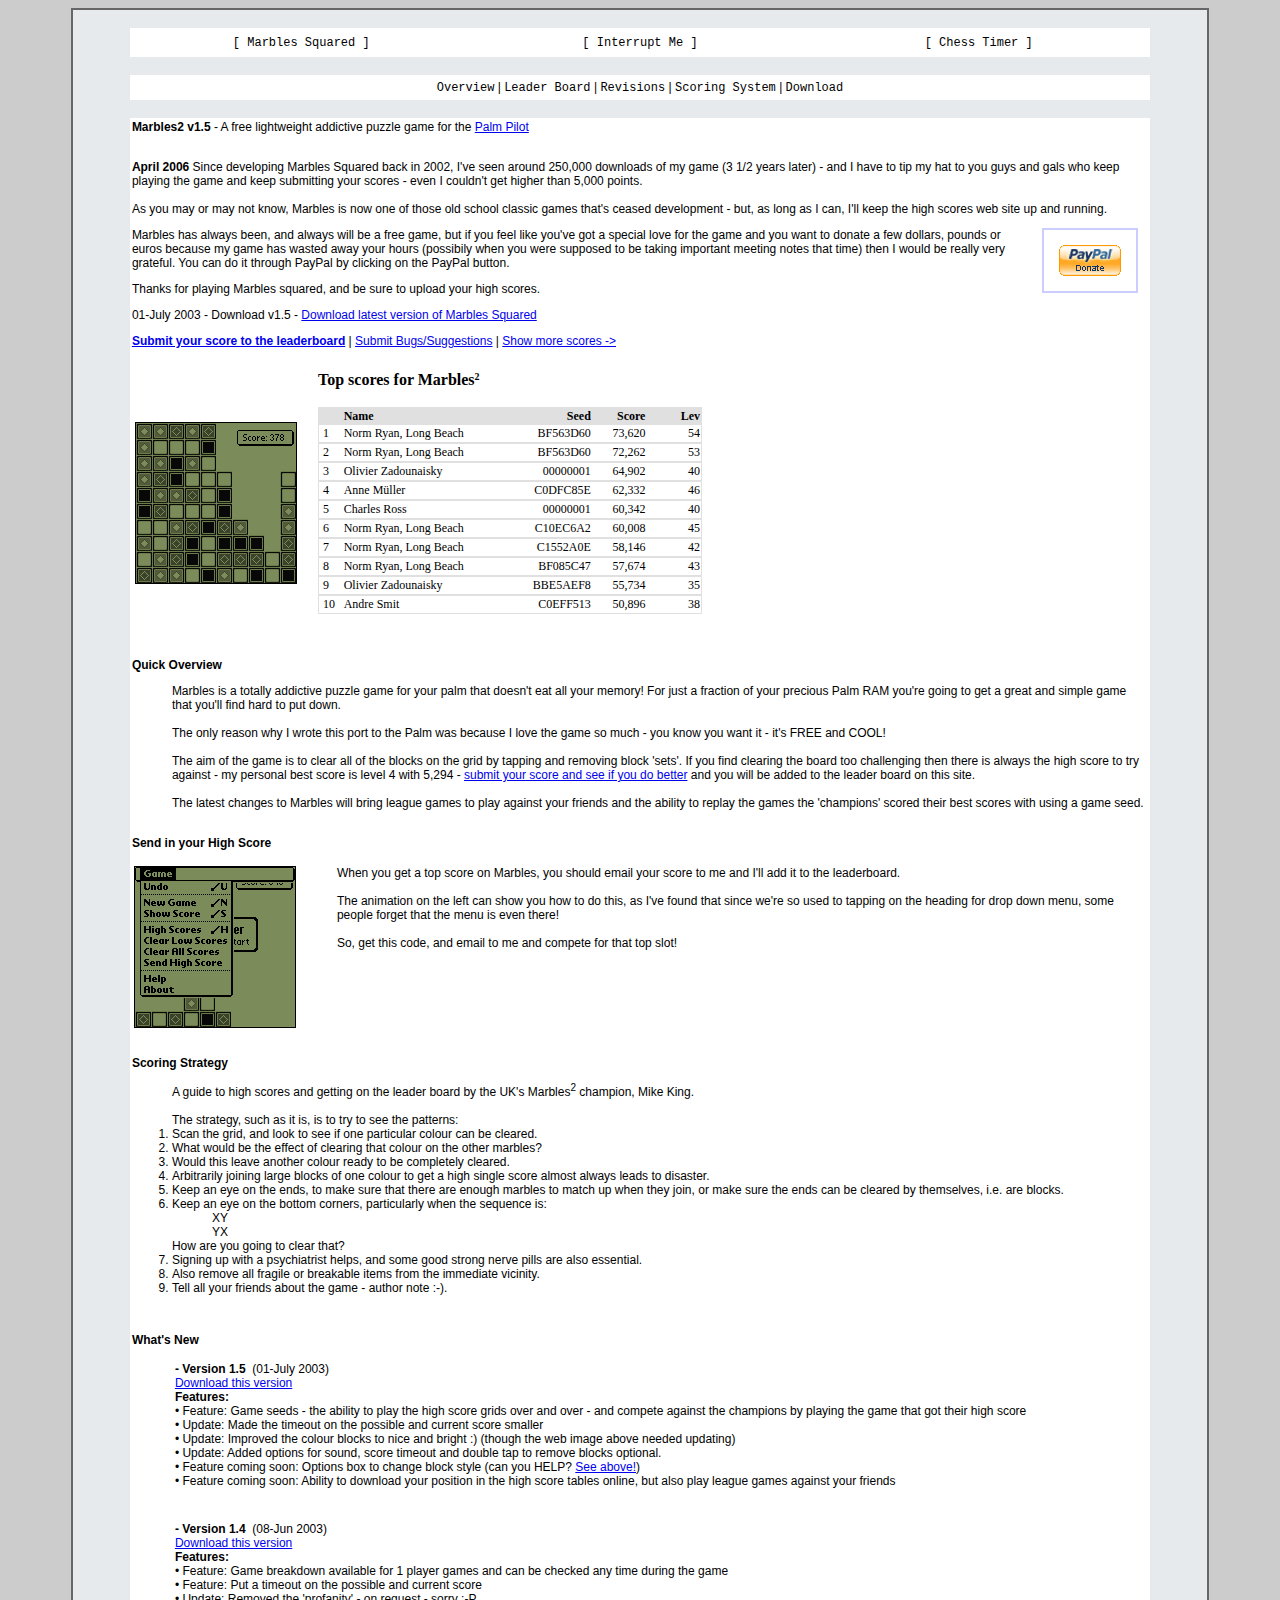
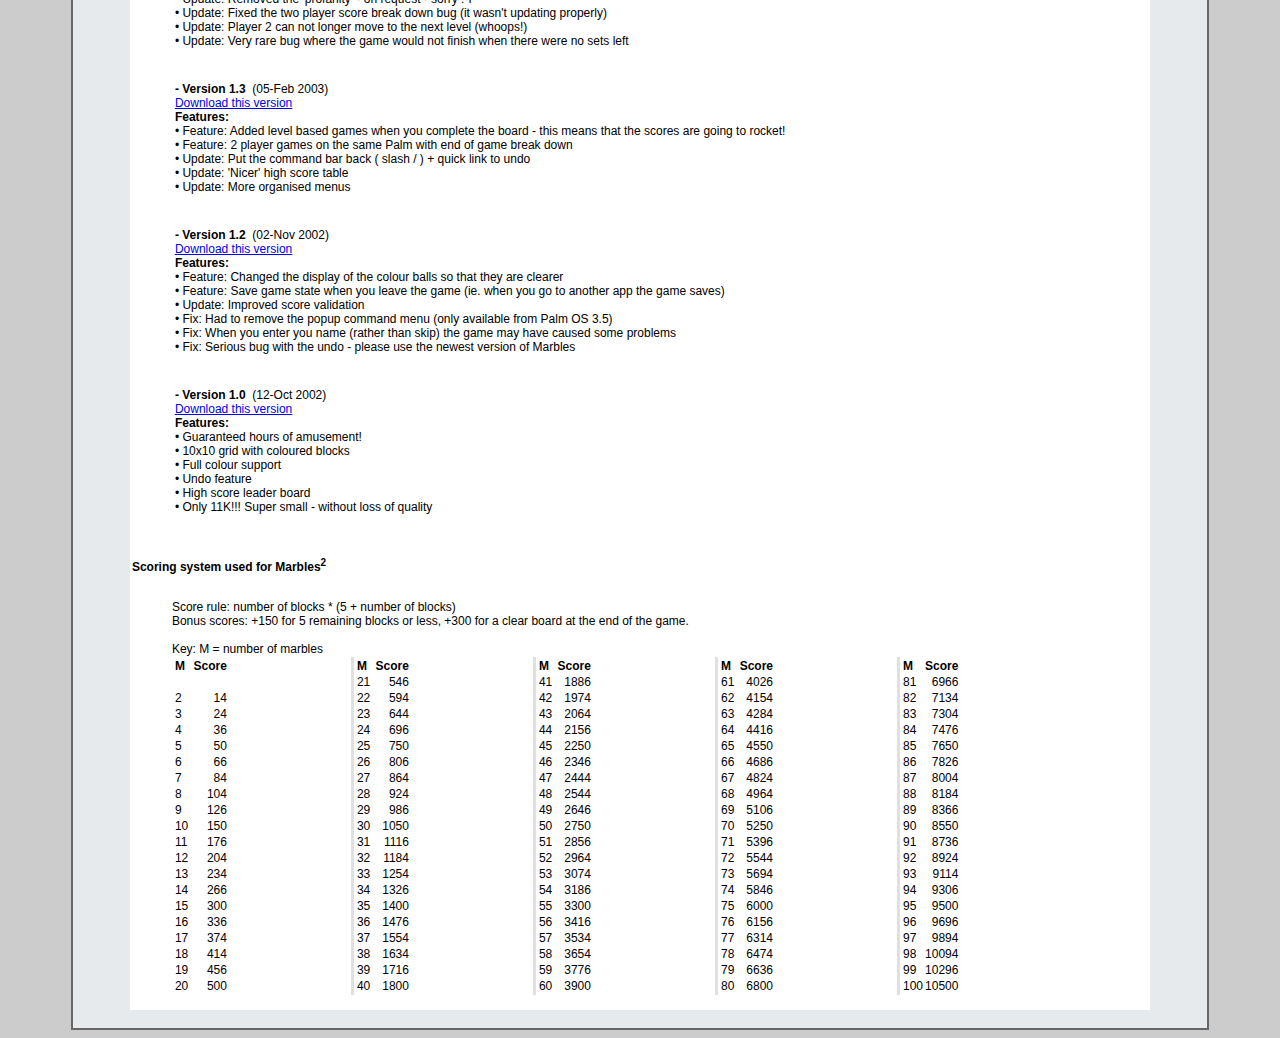
<file: index.html>
<html>
<head>
<title>Puzzle Game - Marbles Squared - for the Palm</title>
<meta http-equiv="Content-Type" content="text/html; charset=iso-8859-1">
<link rel="stylesheet" href="ihm.css" type="text/css">
</head>

<body bgcolor="#CCCCCC" text="#000000">

<table width="90%" border="1" cellspacing="0" cellpadding="0" align="center" bordercolor="#666666" bgcolor="#e6eaec" height="100%">
  <tr>
    <td valign="top">
      <table width="100%" border="0" cellspacing="0" cellpadding="2" height="100%">
        <tr>
          <td>&nbsp;</td>
          <td width="90%" height="5">&nbsp;</td>
          <td>&nbsp;</td>
        </tr>
        <tr>
          <td>&nbsp;</td>
          <td width="90%" height="25" bgcolor="#FFFFFF">
            <table width="100%" border="0" cellspacing="0" cellpadding="0">
              <tr>
                <td height="25" width="20%" nowrap>
                  <div align="center" class="headerLink"><a href="" class="headerLink">[ Marbles Squared ]</a></div>
                </td>
                <td width="20%" nowrap>
                  <div align="center" class="headerLink"><a href="/ihm_interrupt_me.html" class="headerLink">[ Interrupt Me ]</a></div>
                </td>
                <td width="20%" nowrap>
                  <div align="center" class="headerLink"><a href="/ihm_chess_timer.html" class="headerLink">[ Chess Timer ]</a></div>
                </td>
              </tr>
            </table>
          </td>
          <td>&nbsp;</td>
        </tr>
        <tr>
          <td>&nbsp;</td>
          <td width="90%" height="5">&nbsp;</td>
          <td>&nbsp;</td>
        </tr>
        <tr>
          <td>&nbsp;</td>
          <td width="90%" height="25" bgcolor="#FFFFFF" class="headerLink" nowrap>
            <div align="center"><a href="#overview" class="headerLink">Overview</a> |
            <a href="/all_high_scores.html" class="headerLink">Leader Board</a> |
      <a href="#whatsnew" class="headerLink">Revisions</a> |
      <a href="#scoring_system" class="headerLink">Scoring System</a> |
      <a href="/download/MarblesSq.zip" class="headerLink">Download</a></div>
          </td>
          <td>&nbsp;</td>
        </tr>
        <tr>
          <td>&nbsp;</td>
          <td width="90%" height="5">&nbsp;</td>
          <td>&nbsp;</td>
        </tr>
        <tr>
          <td>&nbsp;</td>
          <td width="90%" bgcolor="#FFFFFF" valign="top">

  <script type="text/javascript">
  function popup(url,width,height) {
  var topPos = (screen.height-height)/2
  var leftPos = (screen.width-width)/2
  var popup = window.open(url,"Images","width=" + width + ",height=" + height + ",top=" + topPos + ",left=" + leftPos + ",toolbar=0, status=0, menubar=0, resizable=0, scrollbars=no, directories=0, dependent=yes");
      popup.focus();
      }
      </script>

      <!-- main body start -->
<b>Marbles2 v1.5</b> - A free lightweight addictive puzzle game for the <a href="/web/20150213045345/http://www.palm.com/">Palm Pilot</a><br>&nbsp;<br>
<p><b>April 2006</b>
Since developing Marbles Squared back in 2002, I've seen around 250,000 downloads of my game (3 1/2 years later) - and I have to tip my hat to you guys and gals who keep playing the game and keep submitting your scores - even I couldn't get higher than 5,000 points.<br /><br />As you may or may not know, Marbles is now one of those old school classic games that's ceased development - but, as long as I can, I'll keep the high scores web site up and running.</p>
<p>
<a style="float: right; display: inline; padding: 15px; margin: 0px 10px; border: 2px solid #ccccff" href="https://www.paypal.me/rem">
<img src="/images/x-click-but04.gif" border="0" name="submit" alt="Make payments with PayPal - it's fast, free and secure!">

</a>Marbles has always been, and always will be a free game, but if you feel like you've got a special love for the game and you want to donate a few dollars, pounds or euros because my game has wasted away your hours (possibily when you were supposed to be taking important meeting notes that time) then I would be really very grateful.  You can do it through PayPal by clicking on the PayPal button. </p>
<p>Thanks for playing Marbles squared, and be sure to upload your high scores.</p>
<p>01-July 2003&nbsp;-&nbsp;Download v1.5 - <a href="/download/MarblesSq.zip">Download latest version of Marbles Squared</a>
<p><a href="javascript:popup('/cgi-bin/ihatemusic/validate.cgi','400','400');"><b>Submit your score to the leaderboard</b></a>
<!--<br /><a href="#overview">Quick Overview</a>
<br><a href="#sendscore">Send in you High Score</a>
<br><a href="#help">How YOU can Help / Help Contribute</a>
<br><a href="#whatsnew">What's New</a>
<br><a href="#scoring_system">Scoring System</a>-->
| <a href="mailto:palm@ihatemusic.com">Submit Bugs/Suggestions</a> | <a href="/all_high_scores.html">Show more scores -&gt;</a></p>
<table width="100%">
<tr>
<td width="165" ><img src="/images/marbles.gif" border=1 ALT="Marbles Squared"></td>
<td valign="top">
</td>
<td valign=top>
<iframe src="high_scores.html" height="280" frameborder="0" width="400"></iframe>
</td>
</tr>
</table>

<p>
<a name="overview">
<b>Quick Overview</b>
<ul>
Marbles is a totally addictive puzzle game for your palm that doesn't eat all your memory!  For just a fraction of your precious Palm RAM
you're going to get a great and simple game that you'll find hard to put down.
<br><br>
The only reason why I wrote this port to the Palm was because I love the game so much - you know you want it - it's FREE and COOL!
<br><br>
The aim of the game is to clear all of the blocks on the grid by tapping and removing block 'sets'.  If you find clearing the board
too challenging then there is always the high score to try against - my personal best score is level 4 with 5,294 - <a href="javascript:popup('/cgi-bin/ihatemusic/validate.cgi','400','400');">submit your score and see if you do better</a>
and you will be added to the leader board on this site.
<br><br>
The latest changes to Marbles will bring league games to play against your friends and the ability to replay the games the 'champions' scored their best scores with using a game seed.
</ul>

<p><br>
<a name="sendscore">
<b>Send in your High Score</b>
<br>&nbsp;<br>
<table border=0 width="100%" cellspacing=1>
<tr>
<td width=200><img src="/images/sendscore.gif" border=1 ALT="Marbles Squared - send your score in"></td>
</td>
<td valign=top>
When you get a top score on Marbles, you should email your score to me and I'll add it to the leaderboard.<br><br>
The animation on the left can show you how to do this, as I've found that since we're so used to tapping on the heading for drop down menu, some people
forget that the menu is even there!  <br><br>
So, get this code, and email to me and compete for that top slot!
</td>
</tr>
</table>


<!--<p><br>
<a name="help">
<b>How YOU can Help!</b>
<ul>
22nd June '03: I'm currently trying to add different styles of blocks to Marbles<sup>2</sup> and being a programmer, my graphical skills are pretty poor.  If
you would like to contribute and help me put some quality blocks in Marbles<sup>2</sup> - then you'll have the GREAT(!) honour of being credited on my web site
and palm app - a-n-d ... you'll know that there are many Marbles<sup>2</sup> players out there playing away using your designed blocks!  I'm looking for any contributers
for the full launch of Marbles<sup>2</sup> version 1.5.<br><br>
The requirements are:<br>
&#149; Black and white, grey (4 colours) and colour (16 - 256)<br>
&#149; Height: 16 pixels<br>
&#149; Width: 16 pixels<br>
&#149; BMP format (though I'm happy to receive originals - png, etc)<br>
&#149; For the black and white, and the grey - the designs should also work when the colours are inverted.  This is because when the backlight
comes on the player must be able to see the blocks.<br>
&#149; Send your designs to: <a href="mailto:MarbleSq-contrib&#64;ihatemusic.com?Subject=Contribution to MarblesSq">MarbleSq-contrib&#64;ihatemusic.com</a>
</ul>
-->

<p><br>
<a name="strategy">
<b>Scoring Strategy</b>
<ol>
A guide to high scores and getting on the leader board by the UK's Marbles<sup>2</sup> champion, Mike King.<br><br>
The strategy, such as it is, is to try to see the patterns:<br>
<li>Scan the grid, and look to see if one particular colour can be cleared.<br>
<li>What would be the effect of clearing that colour on the other marbles?<br>
<li>Would this leave another colour ready to be completely cleared.  <br>
<li>Arbitrarily joining large blocks of one colour to get a high single score almost always leads to disaster.  <br>
<li>Keep an eye on the ends, to make sure that there are enough marbles to match up when they join, or make sure the ends can be cleared by themselves, i.e. are blocks.<br>
<li>Keep an eye on the bottom corners, particularly when the sequence is:
<ul>XY<br>YX</ul>
How are you going to clear that?<br>
<li>Signing up with a psychiatrist helps, and some good strong nerve pills are also essential.<br>
<li>Also remove all fragile or breakable items from the immediate vicinity.<br>
<li>Tell all your friends about the game - author note :-).<br>
</ol>




<br>
<p>
<a name="whatsnew">
<b>What's New</b>
<ul>

<table width="94%" border=0 cellpadding=1>
<tr><td>
<b>- Version 1.5</b>&nbsp;&nbsp;(01-July 2003)<br>
<a href="/download/MarblesSq-v1.5.zip">Download this version</a><br>
<b>Features:</b><br>
<table cellpadding=0 cellspacing=0>
  <tr>
  <td>
  &#149; Feature: Game seeds - the ability to play the high score grids over and over - and compete against the champions by playing the game that got their high score
  </td>
  </tr>
  <tr>
  <td>
  &#149; Update: Made the timeout on the possible and current score smaller
  </td>
  </tr>
  <tr>
  <td>
  &#149; Update: Improved the colour blocks to nice and bright :) (though the web image above needed updating)
  </td>
  </tr>
  <tr>
  <td>
  &#149; Update: Added options for sound, score timeout and double tap to remove blocks optional.
  </td>
  </tr>
  <tr>
  <td>
  &#149; Feature coming soon: Options box to change block style (can you HELP?  <a href="#help">See above!</a>)
  </td>
  </tr>
  <tr>
  <td>
  &#149; Feature coming soon: Ability to download your position in the high score tables online, but also play league games against your friends
  </td>
  </tr>
</table>
<br>&nbsp;
</td>
</tr>
</table>


<table width="94%" border=0 cellpadding=1>
<tr><td>
<b>- Version 1.4</b>&nbsp;&nbsp;(08-Jun 2003)<br>
<a href="/download/MarblesSq-v1.4.zip">Download this version</a><br>
<b>Features:</b><br>
<table cellpadding=0 cellspacing=0>
  <tr>
  <td>
  &#149; Feature: Game breakdown available for 1 player games and can be checked any time during the game
  </td>
  </tr>
  <tr>
  <td>
  &#149; Feature: Put a timeout on the possible and current score
  </td>
  </tr>
  <tr>
  <td>
  &#149; Update: Removed the 'profanity' - on request - sorry :-P
  </td>
  </tr>
  <tr>
  <td>
  &#149; Update: Fixed the two player score break down bug (it wasn't updating properly)
  </td>
  </tr>
  <tr>
  <td>
  &#149; Update: Player 2 can not longer move to the next level (whoops!)
  </td>
  </tr>
  <tr>
  <td>
  &#149; Update: Very rare bug where the game would not finish when there were no sets left
  </td>
  </tr>
</table>
<br>&nbsp;
</td>
</tr>
</table>



<table width="94%" border=0 cellpadding=1 datasrc=#updates>
<tr><td>
<b>- Version 1.3</b>&nbsp;&nbsp;(05-Feb 2003)<br>
<a href="/download/MarblesSq-v1.3.zip">Download this version</a><br>
<b>Features:</b><br>
<table cellpadding=0 cellspacing=0>
  <tr>
  <td>
  &#149; Feature: Added level based games when you complete the board - this means that the scores are going to rocket!
  </td>
  </tr>
  <tr>
  <td>
  &#149; Feature: 2 player games on the same Palm with end of game break down
  </td>
  </tr>
  <tr>
  <td>
  &#149; Update: Put the command bar back ( slash / ) + quick link to undo
  </td>
  </tr>
  <tr>
  <td>
  &#149; Update: 'Nicer' high score table
  </td>
  </tr>
  <tr>
  <td>
  &#149; Update: More organised menus
  </td>
  </tr>
</table>
<br>&nbsp;
</td>
</tr>
</table>

<table width="94%" border=0 cellpadding=1 datasrc=#updates>
<tr><td>
<b>- Version 1.2</b>&nbsp;&nbsp;(02-Nov 2002)<br>
<a href="/download/MarblesSq-v1.2.zip">Download this version</a><br>
<b>Features:</b><br>
<table cellpadding=0 cellspacing=0>
  <tr>
  <td>
  &#149; Feature: Changed the display of the colour balls so that they are clearer
  </td>
  </tr>
  <tr>
  <td>
  &#149; Feature: Save game state when you leave the game (ie. when you go to another app the game saves)
  </td>
  </tr>
  <tr>
  <td>
  &#149; Update: Improved score validation
  </td>
  </tr>
  <tr>
  <td>
  &#149; Fix: Had to remove the popup command menu (only available from Palm OS 3.5)
  </td>
  </tr>
  <tr>
  <td>
  &#149; Fix: When you enter you name (rather than skip) the game may have caused some problems
  </td>
  </tr>
  <tr>
  <td>
  &#149; Fix: Serious bug with the undo - please use the newest version of Marbles
  </td>
  </tr>
</table>
<br>&nbsp;
</td>
</tr>
</table>


<table width="94%" border=0 cellpadding=1>
<tr><td>
<b>- Version 1.0</b>&nbsp;&nbsp;(12-Oct 2002)<br>
<a href="javascript:alert('I have bugs - take a newer version!');">Download this version</a><br>
<b>Features:</b><br>
<table cellpadding=0 cellspacing=0>
  <tr>
  <td>
  &#149; Guaranteed hours of amusement!
  </td>
  </tr>
  <tr>
  <td>
  &#149; 10x10 grid with coloured blocks
  </td>
  </tr>
  <tr>
  <td>
  &#149; Full colour support
  </td>
  </tr>
  <tr>
  <td>
  &#149; Undo feature
  </td>
  </tr>
  <tr>
  <td>
  &#149; High score leader board
  </td>
  </tr>
  <tr>
  <td>
  &#149; Only 11K!!!  Super small - without loss of quality
  </td>
  </tr>
</table>
<br>&nbsp;
</td>
</tr>
</table>

</ul>

<a name="scoring_system">
<b>Scoring system used for Marbles<sup>2</sup></b><br><br>
<ul>
Score rule: number of blocks * (5 + number of blocks)<br>
Bonus scores: +150 for 5 remaining blocks or less, +300 for a clear board at the end of the game.<br><br>
Key: M = number of marbles<br>
<table width="94%" border="0" cellpadding="0" cellspacing="1">
<tr>
<td valign=top>
  <table border=0 cellpadding=0>
<tr><td><b>M&nbsp;&nbsp;</b></td><td align=right><b>Score</b></td></tr>
<tr><td>&nbsp;</td><td align=right>&nbsp;</td></tr>
<tr><td>2</td><td align=right>14</td></tr>
<tr><td>3</td><td align=right>24</td></tr>
<tr><td>4</td><td align=right>36</td></tr>
<tr><td>5</td><td align=right>50</td></tr>
<tr><td>6</td><td align=right>66</td></tr>
<tr><td>7</td><td align=right>84</td></tr>
<tr><td>8</td><td align=right>104</td></tr>
<tr><td>9</td><td align=right>126</td></tr>
<tr><td>10</td><td align=right>150</td></tr>
<tr><td>11</td><td align=right>176</td></tr>
<tr><td>12</td><td align=right>204</td></tr>
<tr><td>13</td><td align=right>234</td></tr>
<tr><td>14</td><td align=right>266</td></tr>
<tr><td>15</td><td align=right>300</td></tr>
<tr><td>16</td><td align=right>336</td></tr>
<tr><td>17</td><td align=right>374</td></tr>
<tr><td>18</td><td align=right>414</td></tr>
<tr><td>19</td><td align=right>456</td></tr>
<tr><td>20</td><td align=right>500</td></tr>
</table>
</td><td bgcolor="#e0e0e0"><img src="/images/blank.gif" height=1 width=1></td><td valign=top>
  <table border=0 cellpadding=0>
<tr><td><b>M&nbsp;&nbsp;</b></td><td align=right><b>Score</b></td></tr>
<tr><td>21</td><td align=right>546</td></tr>
<tr><td>22</td><td align=right>594</td></tr>
<tr><td>23</td><td align=right>644</td></tr>
<tr><td>24</td><td align=right>696</td></tr>
<tr><td>25</td><td align=right>750</td></tr>
<tr><td>26</td><td align=right>806</td></tr>
<tr><td>27</td><td align=right>864</td></tr>
<tr><td>28</td><td align=right>924</td></tr>
<tr><td>29</td><td align=right>986</td></tr>
<tr><td>30</td><td align=right>1050</td></tr>
<tr><td>31</td><td align=right>1116</td></tr>
<tr><td>32</td><td align=right>1184</td></tr>
<tr><td>33</td><td align=right>1254</td></tr>
<tr><td>34</td><td align=right>1326</td></tr>
<tr><td>35</td><td align=right>1400</td></tr>
<tr><td>36</td><td align=right>1476</td></tr>
<tr><td>37</td><td align=right>1554</td></tr>
<tr><td>38</td><td align=right>1634</td></tr>
<tr><td>39</td><td align=right>1716</td></tr>
<tr><td>40</td><td align=right>1800</td></tr>
  </table>
</td><td bgcolor="#e0e0e0"><img src="/images/blank.gif" height=1 width=1></td><td valign=top>
  <table border=0 cellpadding=0>
<tr><td><b>M&nbsp;&nbsp;</b></td><td align=right><b>Score</b></td></tr>
<tr><td>41</td><td align=right>1886</td></tr>
<tr><td>42</td><td align=right>1974</td></tr>
<tr><td>43</td><td align=right>2064</td></tr>
<tr><td>44</td><td align=right>2156</td></tr>
<tr><td>45</td><td align=right>2250</td></tr>
<tr><td>46</td><td align=right>2346</td></tr>
<tr><td>47</td><td align=right>2444</td></tr>
<tr><td>48</td><td align=right>2544</td></tr>
<tr><td>49</td><td align=right>2646</td></tr>
<tr><td>50</td><td align=right>2750</td></tr>
<tr><td>51</td><td align=right>2856</td></tr>
<tr><td>52</td><td align=right>2964</td></tr>
<tr><td>53</td><td align=right>3074</td></tr>
<tr><td>54</td><td align=right>3186</td></tr>
<tr><td>55</td><td align=right>3300</td></tr>
<tr><td>56</td><td align=right>3416</td></tr>
<tr><td>57</td><td align=right>3534</td></tr>
<tr><td>58</td><td align=right>3654</td></tr>
<tr><td>59</td><td align=right>3776</td></tr>
<tr><td>60</td><td align=right>3900</td></tr>
</table>
</td><td bgcolor="#e0e0e0"><img src="/images/blank.gif" height=1 width=1></td><td valign=top>
  <table border=0 cellpadding=0>
<tr><td><b>M&nbsp;&nbsp;</b></td><td align=right><b>Score</b></td></tr>
<tr><td>61</td><td align=right>4026</td></tr>
<tr><td>62</td><td align=right>4154</td></tr>
<tr><td>63</td><td align=right>4284</td></tr>
<tr><td>64</td><td align=right>4416</td></tr>
<tr><td>65</td><td align=right>4550</td></tr>
<tr><td>66</td><td align=right>4686</td></tr>
<tr><td>67</td><td align=right>4824</td></tr>
<tr><td>68</td><td align=right>4964</td></tr>
<tr><td>69</td><td align=right>5106</td></tr>
<tr><td>70</td><td align=right>5250</td></tr>
<tr><td>71</td><td align=right>5396</td></tr>
<tr><td>72</td><td align=right>5544</td></tr>
<tr><td>73</td><td align=right>5694</td></tr>
<tr><td>74</td><td align=right>5846</td></tr>
<tr><td>75</td><td align=right>6000</td></tr>
<tr><td>76</td><td align=right>6156</td></tr>
<tr><td>77</td><td align=right>6314</td></tr>
<tr><td>78</td><td align=right>6474</td></tr>
<tr><td>79</td><td align=right>6636</td></tr>
<tr><td>80</td><td align=right>6800</td></tr>
</table>
</td><td bgcolor="#e0e0e0"><img src="/images/blank.gif" height=1 width=1></td><td valign=top>
  <table border=0 cellpadding=0>
<tr><td><b>M&nbsp;&nbsp;</b></td><td align=right><b>Score</b></td></tr>
<tr><td>81</td><td align=right>6966</td></tr>
<tr><td>82</td><td align=right>7134</td></tr>
<tr><td>83</td><td align=right>7304</td></tr>
<tr><td>84</td><td align=right>7476</td></tr>
<tr><td>85</td><td align=right>7650</td></tr>
<tr><td>86</td><td align=right>7826</td></tr>
<tr><td>87</td><td align=right>8004</td></tr>
<tr><td>88</td><td align=right>8184</td></tr>
<tr><td>89</td><td align=right>8366</td></tr>
<tr><td>90</td><td align=right>8550</td></tr>
<tr><td>91</td><td align=right>8736</td></tr>
<tr><td>92</td><td align=right>8924</td></tr>
<tr><td>93</td><td align=right>9114</td></tr>
<tr><td>94</td><td align=right>9306</td></tr>
<tr><td>95</td><td align=right>9500</td></tr>
<tr><td>96</td><td align=right>9696</td></tr>
<tr><td>97</td><td align=right>9894</td></tr>
<tr><td>98</td><td align=right>10094</td></tr>
<tr><td>99</td><td align=right>10296</td></tr>
<tr><td>100</td><td align=right>10500</td></tr>
  </table>
</td>
</tr>
</table>


</ul>
          <!-- main body end -->
      </td>
          <td>&nbsp;</td>
        </tr>
        <tr>
          <td>&nbsp;</td>
          <td width="90%" height="5">&nbsp;</td>
          <td>&nbsp;</td>
        </tr>
      </table>
    </td>
  </tr>
</table>
</body>





<!--
     FILE ARCHIVED ON 4:53:45 Feb 13, 2015 AND RETRIEVED FROM THE
     INTERNET ARCHIVE ON 20:41:42 Dec 8, 2016.
     JAVASCRIPT APPENDED BY WAYBACK MACHINE, COPYRIGHT INTERNET ARCHIVE.

     ALL OTHER CONTENT MAY ALSO BE PROTECTED BY COPYRIGHT (17 U.S.C.
     SECTION 108(a)(3)).
-->

</html>
</file>
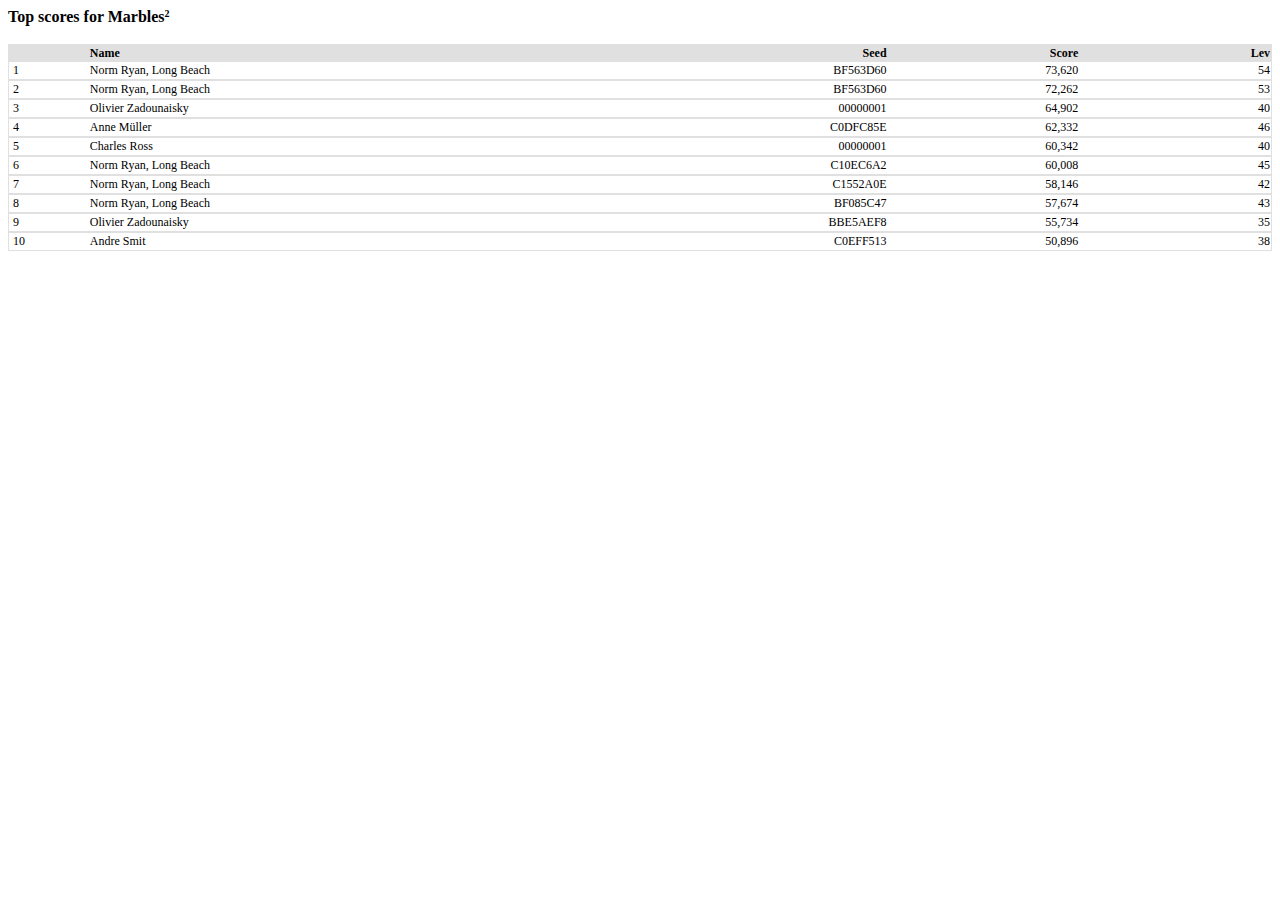
<file: high_scores.html>
<html><head>

<title>Marbles Squared High Scores</title>
	<link rel="stylesheet" href="/ihm.css" type="text/css">
	</head><body bgcolor=#FFFFFF><font face='verdana'>
<font face='verdana'><b>Top scores for Marbles<font size=2><sup>2</sup></font><br></b>&nbsp;<br>
<table width="100%" border="0" bgcolor="#e0e0e0" cellpadding="0" cellspacing="1">
  <tr>
    <td>
      <table width="100%" border="0" cellspacing="0">
        <tr>
           <td width=5%><font face='verdana' color="#FFFFFF">&nbsp;</td>
           <td width=40%><font face='verdana' color="#000000"><b>Name</b></font></td>
          <td width=10% align="right"><font face='verdana' color="#000000"><b>Seed</b></font></td>
          <td width=12% align="right"><font face='verdana' color="#000000"><b>Score</b></font></td>
          <td width=12% align="right"><font face='verdana' color="#000000"><b>Lev</b></font></td>
        </tr>
		<tr>
			<td bgcolor="#FFFFFF"><font face='verdana' class='default'>&nbsp;1&nbsp;</font></td>
			<td bgcolor="#FFFFFF" nowrap><font face='verdana' class='default'><a name="#Norm Ryan, Long Beach">Norm Ryan, Long Beach</font></td>
            <td bgcolor="#FFFFFF" align="right" nowrap><font face='verdana' class='default'>BF563D60</font></td>
			<td bgcolor="#FFFFFF" align="right" nowrap><font face='verdana' class='default'>73,620</font></td>
            <td bgcolor="#FFFFFF" align="right" nowrap><font face='verdana' class='default'>54</font></td>
		</tr>

<tr><td bgcolor="#e0e0e0"></td></tr>		<tr>
			<td bgcolor="#FFFFFF"><font face='verdana' class='default'>&nbsp;2&nbsp;</font></td>
			<td bgcolor="#FFFFFF" nowrap><font face='verdana' class='default'><a name="#Norm Ryan, Long Beach">Norm Ryan, Long Beach</font></td>
            <td bgcolor="#FFFFFF" align="right" nowrap><font face='verdana' class='default'>BF563D60</font></td>
			<td bgcolor="#FFFFFF" align="right" nowrap><font face='verdana' class='default'>72,262</font></td>
            <td bgcolor="#FFFFFF" align="right" nowrap><font face='verdana' class='default'>53</font></td>
		</tr>

<tr><td bgcolor="#e0e0e0"></td></tr>		<tr>
			<td bgcolor="#FFFFFF"><font face='verdana' class='default'>&nbsp;3&nbsp;</font></td>
			<td bgcolor="#FFFFFF" nowrap><font face='verdana' class='default'><a name="#Olivier Zadounaisky">Olivier Zadounaisky</font></td>
            <td bgcolor="#FFFFFF" align="right" nowrap><font face='verdana' class='default'>00000001</font></td>
			<td bgcolor="#FFFFFF" align="right" nowrap><font face='verdana' class='default'>64,902</font></td>
            <td bgcolor="#FFFFFF" align="right" nowrap><font face='verdana' class='default'>40</font></td>
		</tr>

<tr><td bgcolor="#e0e0e0"></td></tr>		<tr>
			<td bgcolor="#FFFFFF"><font face='verdana' class='default'>&nbsp;4&nbsp;</font></td>
			<td bgcolor="#FFFFFF" nowrap><font face='verdana' class='default'><a name="#Anne Müller">Anne Müller</font></td>
            <td bgcolor="#FFFFFF" align="right" nowrap><font face='verdana' class='default'>C0DFC85E</font></td>
			<td bgcolor="#FFFFFF" align="right" nowrap><font face='verdana' class='default'>62,332</font></td>
            <td bgcolor="#FFFFFF" align="right" nowrap><font face='verdana' class='default'>46</font></td>
		</tr>

<tr><td bgcolor="#e0e0e0"></td></tr>		<tr>
			<td bgcolor="#FFFFFF"><font face='verdana' class='default'>&nbsp;5&nbsp;</font></td>
			<td bgcolor="#FFFFFF" nowrap><font face='verdana' class='default'><a name="#Charles Ross">Charles Ross</font></td>
            <td bgcolor="#FFFFFF" align="right" nowrap><font face='verdana' class='default'>00000001</font></td>
			<td bgcolor="#FFFFFF" align="right" nowrap><font face='verdana' class='default'>60,342</font></td>
            <td bgcolor="#FFFFFF" align="right" nowrap><font face='verdana' class='default'>40</font></td>
		</tr>

<tr><td bgcolor="#e0e0e0"></td></tr>		<tr>
			<td bgcolor="#FFFFFF"><font face='verdana' class='default'>&nbsp;6&nbsp;</font></td>
			<td bgcolor="#FFFFFF" nowrap><font face='verdana' class='default'><a name="#Norm Ryan, Long Beach">Norm Ryan, Long Beach</font></td>
            <td bgcolor="#FFFFFF" align="right" nowrap><font face='verdana' class='default'>C10EC6A2</font></td>
			<td bgcolor="#FFFFFF" align="right" nowrap><font face='verdana' class='default'>60,008</font></td>
            <td bgcolor="#FFFFFF" align="right" nowrap><font face='verdana' class='default'>45</font></td>
		</tr>

<tr><td bgcolor="#e0e0e0"></td></tr>		<tr>
			<td bgcolor="#FFFFFF"><font face='verdana' class='default'>&nbsp;7&nbsp;</font></td>
			<td bgcolor="#FFFFFF" nowrap><font face='verdana' class='default'><a name="#Norm Ryan, Long Beach">Norm Ryan, Long Beach</font></td>
            <td bgcolor="#FFFFFF" align="right" nowrap><font face='verdana' class='default'>C1552A0E</font></td>
			<td bgcolor="#FFFFFF" align="right" nowrap><font face='verdana' class='default'>58,146</font></td>
            <td bgcolor="#FFFFFF" align="right" nowrap><font face='verdana' class='default'>42</font></td>
		</tr>

<tr><td bgcolor="#e0e0e0"></td></tr>		<tr>
			<td bgcolor="#FFFFFF"><font face='verdana' class='default'>&nbsp;8&nbsp;</font></td>
			<td bgcolor="#FFFFFF" nowrap><font face='verdana' class='default'><a name="#Norm Ryan, Long Beach">Norm Ryan, Long Beach</font></td>
            <td bgcolor="#FFFFFF" align="right" nowrap><font face='verdana' class='default'>BF085C47</font></td>
			<td bgcolor="#FFFFFF" align="right" nowrap><font face='verdana' class='default'>57,674</font></td>
            <td bgcolor="#FFFFFF" align="right" nowrap><font face='verdana' class='default'>43</font></td>
		</tr>

<tr><td bgcolor="#e0e0e0"></td></tr>		<tr>
			<td bgcolor="#FFFFFF"><font face='verdana' class='default'>&nbsp;9&nbsp;</font></td>
			<td bgcolor="#FFFFFF" nowrap><font face='verdana' class='default'><a name="#Olivier Zadounaisky">Olivier Zadounaisky</font></td>
            <td bgcolor="#FFFFFF" align="right" nowrap><font face='verdana' class='default'>BBE5AEF8</font></td>
			<td bgcolor="#FFFFFF" align="right" nowrap><font face='verdana' class='default'>55,734</font></td>
            <td bgcolor="#FFFFFF" align="right" nowrap><font face='verdana' class='default'>35</font></td>
		</tr>

<tr><td bgcolor="#e0e0e0"></td></tr>		<tr>
			<td bgcolor="#FFFFFF"><font face='verdana' class='default'>&nbsp;10&nbsp;</font></td>
			<td bgcolor="#FFFFFF" nowrap><font face='verdana' class='default'><a name="#Andre Smit">Andre Smit</font></td>
            <td bgcolor="#FFFFFF" align="right" nowrap><font face='verdana' class='default'>C0EFF513</font></td>
			<td bgcolor="#FFFFFF" align="right" nowrap><font face='verdana' class='default'>50,896</font></td>
            <td bgcolor="#FFFFFF" align="right" nowrap><font face='verdana' class='default'>38</font></td>
		</tr>

      </table>
    </td>
  </tr>
</table>





<!--
     FILE ARCHIVED ON 6:39:05 Aug 10, 2007 AND RETRIEVED FROM THE
     INTERNET ARCHIVE ON 20:46:46 Dec 8, 2016.
     JAVASCRIPT APPENDED BY WAYBACK MACHINE, COPYRIGHT INTERNET ARCHIVE.

     ALL OTHER CONTENT MAY ALSO BE PROTECTED BY COPYRIGHT (17 U.S.C.
     SECTION 108(a)(3)).
-->
</file>
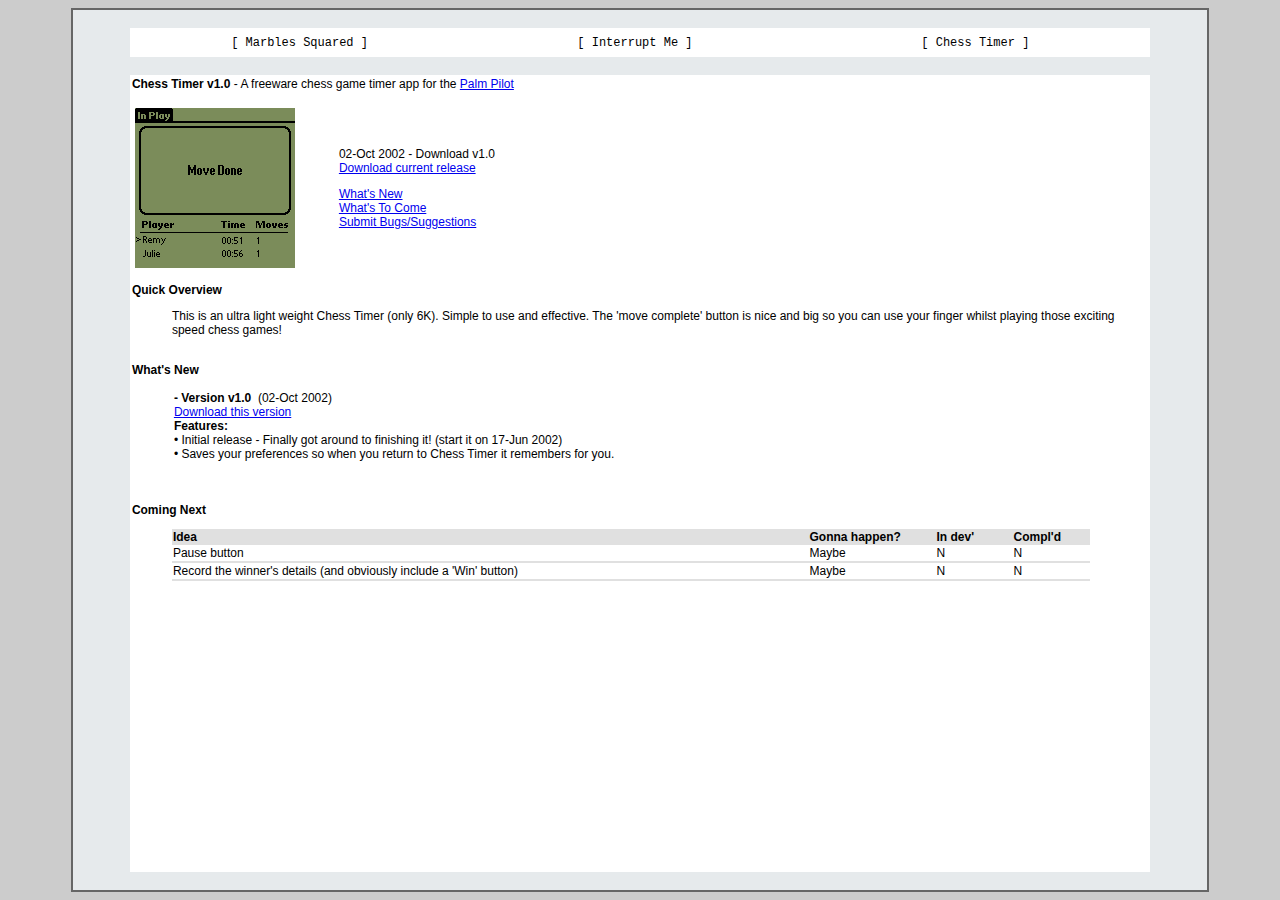
<file: ihm_chess_timer.html>
<html>
<head>
<title>Chess Timer</title>
<meta http-equiv="Content-Type" content="text/html; charset=iso-8859-1">
<link rel="stylesheet" href="ihm.css" type="text/css">
</head>

<body bgcolor="#CCCCCC" text="#000000">

<table width="90%" border="1" cellspacing="0" cellpadding="0" align="center" bordercolor="#666666" bgcolor="#e6eaec" height="100%">
  <tr>
    <td valign="top">
      <table width="100%" border="0" cellspacing="0" cellpadding="2" height="100%">
        <tr>
          <td>&nbsp;</td>
          <td width="90%" height="5">&nbsp;</td>
          <td>&nbsp;</td>
        </tr>
        <tr>
          <td>&nbsp;</td>
          <td width="90%" height="25" bgcolor="#FFFFFF">
            <table width="100%" border="0" cellspacing="0" cellpadding="0">
              <tr>
                <td height="25" width="33%" nowrap>
                  <div align="center" class="headerLink"><a href="/" class="headerLink">[ Marbles Squared ]</a></div>
                </td>
                <td width="33%" nowrap>
                  <div align="center" class="headerLink"><a href="/ihm_interrupt_me.html" class="headerLink">[ Interrupt Me ]</a></div>
                </td>
                <td width="34%" nowrap>
                  <div align="center" class="headerLink"><a href="/ihm_chess_timer.html" class="headerLink">[ Chess Timer ]</a></div>
                </td>
              </tr>
            </table>
          </td>
          <td>&nbsp;</td>
        </tr>
        <tr>
          <td>&nbsp;</td>
          <td width="90%" height="5">&nbsp;</td>
          <td>&nbsp;</td>
        </tr>
        <tr>
          <td>&nbsp;</td>
          <td width="90%" bgcolor="#FFFFFF" valign="top">
		  <!-- main body start -->
<b>Chess Timer v1.0</b> - A freeware chess game timer app for the <a href="/web/20150213015118/http://www.palm.com/">Palm Pilot</a><br>&nbsp;<br>
<table width="100%">
<tr>
<td width=200><img src="/images/chesstmr_ani.gif" border=0 ALT="Chess Timer"></td>
<td>
02-Oct 2002&nbsp;-&nbsp;Download  v1.0
<br><a href="/download/ChessTmr.zip">Download current release</a>
<p><a href="#whatsnew">What's New</a>
<br><a href="#comingsoon">What's To Come</a>
<br><a href="mailto:palm@ihatemusic.com">Submit Bugs/Suggestions</a>
</td>
</tr>
</table>

<p>
<a name="overview">
<b>Quick Overview</b>
<ul>
This is an ultra light weight Chess Timer (only 6K).  Simple to use and effective.  The 'move complete' button is
nice and big so you can use your finger whilst playing those exciting speed chess games!
<br><br>
</ul><p>
<a name="whatsnew">
<b>What's New</b>
<ul>
<table width="94%" border=0 cellpadding=0>
<tr><td>
<b>- Version v1.0</b>&nbsp;&nbsp;(02-Oct 2002)<br>
<a href="/download/ChessTmr.zip">Download this version</a><br>
<b>Features:</b><br>
<table width=100% cellpadding=0 cellspacing=0>
	<tr>
	<td>
	&#149; Initial release - Finally got around to finishing it! (start it on 17-Jun 2002)
	</td>
	</tr>
	<tr>
	<td>
	&#149; Saves your preferences so when you return to Chess Timer it remembers for you.
	</td>
	</tr>
</table>
<br>&nbsp;
</td>
</tr>
</table>
</ul>
<p>

<b>Coming Next</b>
<ul>
<a name="comingsoon">
<table width="94%" border=0 cellpadding=1 cellspacing=0 bordercolor="#000000">
<tr bgcolor="#e0e0e">
<td><b>Idea</b></td>
<td width=125><b>Gonna happen?</b></td>
<td width=75><b>In dev'</b></td>
<td width=75><b>Compl'd</b></td>
</tr>
</table>
<table width="94%" border=0 cellpadding=1 cellspacing=0 bordercolor="#000000">
<tr>
<td>Pause button</td>
<td width=125>Maybe</span></td>
<td width=75>N</span></td>
<td width=75>N</span></td>
</tr>
<tr bgcolor="#e0e0e"><td colspan=4></td></tr>
<tr>
<td>Record the winner's details (and obviously include a 'Win' button)</td>
<td width=125>Maybe</span></td>
<td width=75>N</span></td>
<td width=75>N</span></td>
</tr>
<tr bgcolor="#e0e0e"><td colspan=4></td></tr>
</table>
</ul>

          <!-- main body end -->
		  </td>
          <td>&nbsp;</td>
        </tr>
        <tr>
          <td>&nbsp;</td>
          <td width="90%" height="5">&nbsp;</td>
          <td>&nbsp;</td>
        </tr>
      </table>
    </td>
  </tr>
</table>
</body>
</html>





<!--
     FILE ARCHIVED ON 1:51:18 Feb 13, 2015 AND RETRIEVED FROM THE
     INTERNET ARCHIVE ON 21:08:27 Dec 8, 2016.
     JAVASCRIPT APPENDED BY WAYBACK MACHINE, COPYRIGHT INTERNET ARCHIVE.

     ALL OTHER CONTENT MAY ALSO BE PROTECTED BY COPYRIGHT (17 U.S.C.
     SECTION 108(a)(3)).
-->
</file>
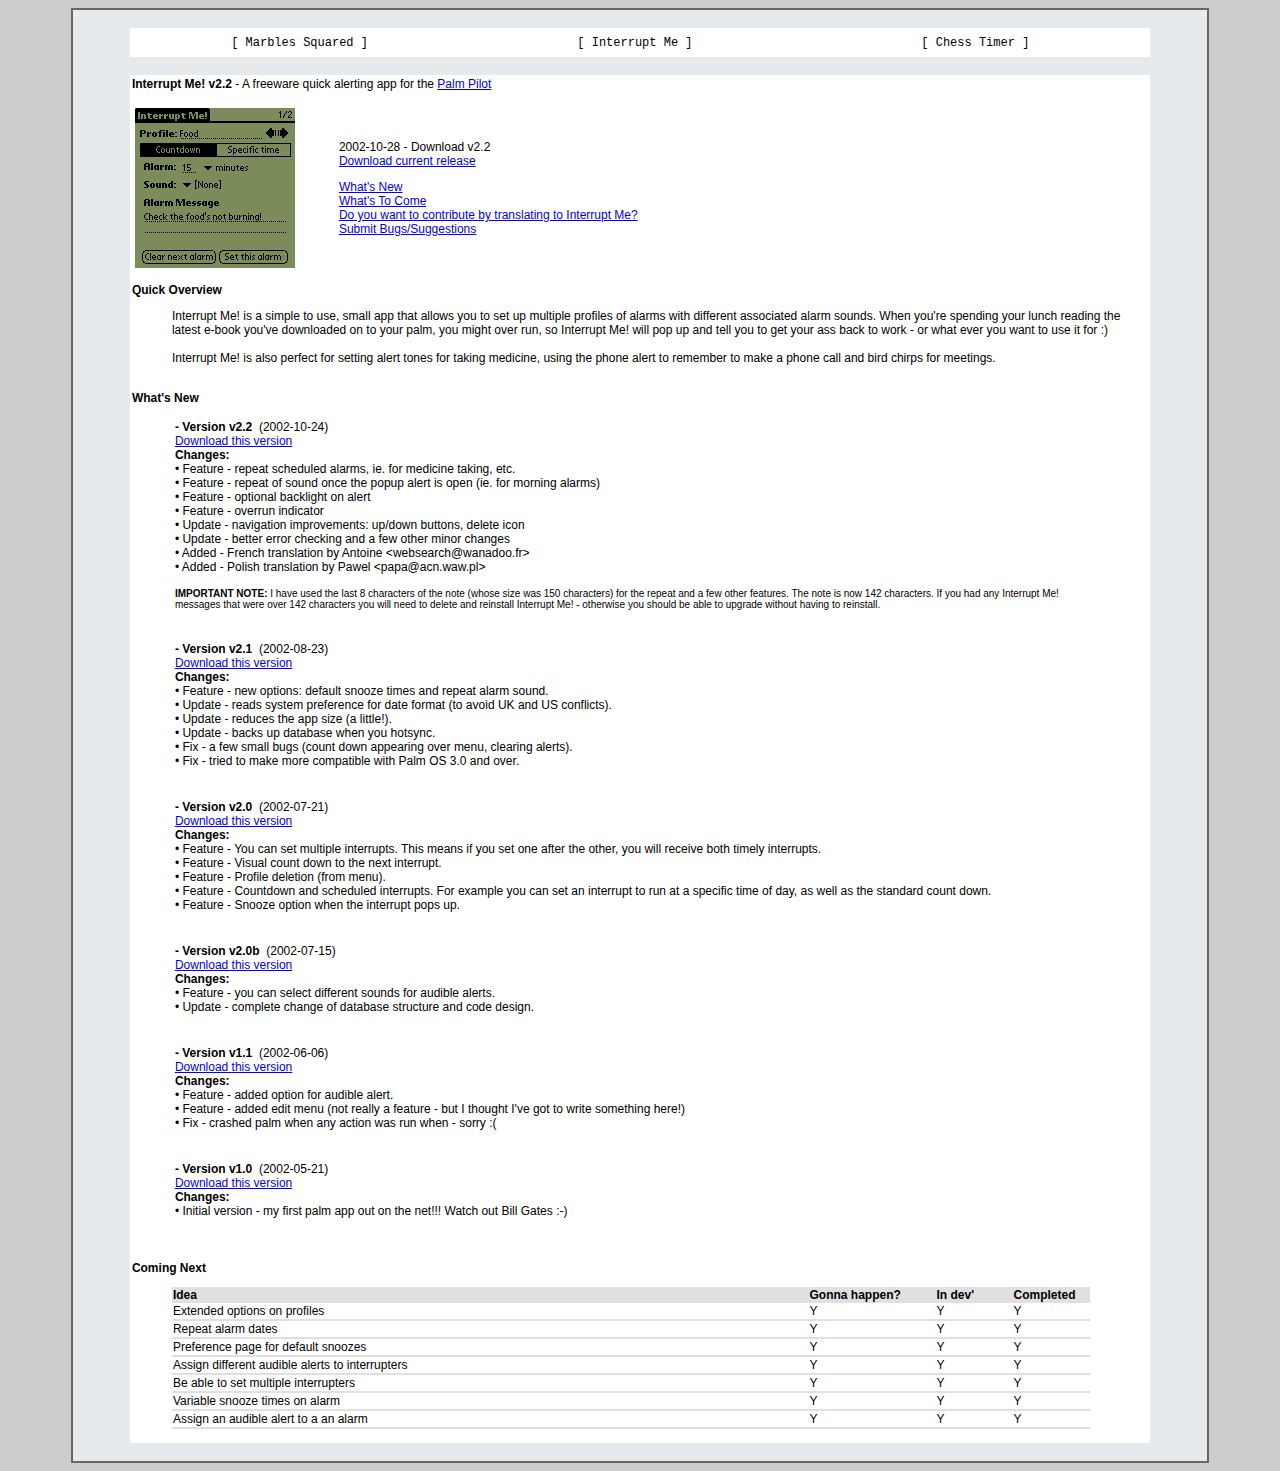
<file: ihm_interrupt_me.html>
<html>
<head>
<title>Interrupt Me! - for the Palm Organizer</title>
<meta http-equiv="Content-Type" content="text/html; charset=iso-8859-1">
<LINK REL="SHORTCUT ICON" HREF="/images/palmlogo.ico">
<link rel="stylesheet" href="/ihm.css" type="text/css">
</head>

<body bgcolor="#CCCCCC" text="#000000">
<table width="90%" border="1" cellspacing="0" cellpadding="0" align="center" bordercolor="#666666" bgcolor="#e6eaec" height="100%">
  <tr>
    <td valign="top">
      <table width="100%" border="0" cellspacing="0" cellpadding="2" height="100%">
        <tr>
          <td>&nbsp;</td>
          <td width="90%" height="5">&nbsp;</td>
          <td>&nbsp;</td>
        </tr>
        <tr>
          <td>&nbsp;</td>
          <td width="90%" height="25" bgcolor="#FFFFFF">
            <table width="100%" border="0" cellspacing="0" cellpadding="0">
              <tr>
                <td height="25" width="33%" nowrap>
                  <div align="center" class="headerLink"><a href="/" class="headerLink">[ Marbles Squared ]</a></div>
                </td>
                <td width="33%" nowrap>
                  <div align="center" class="headerLink"><a href="/ihm_interrupt_me.html" class="headerLink">[ Interrupt Me ]</a></div>
                </td>
                <td width="34%" nowrap>
                  <div align="center" class="headerLink"><a href="/ihm_chess_timer.html" class="headerLink">[ Chess Timer ]</a></div>
                </td>
              </tr>
            </table>
          </td>
          <td>&nbsp;</td>
        </tr>
        <tr>
          <td>&nbsp;</td>
          <td width="90%" height="5">&nbsp;</td>
          <td>&nbsp;</td>
        </tr>
        <tr>
          <td>&nbsp;</td>
          <td width="90%" bgcolor="#FFFFFF" valign="top">
		  <!-- main body start -->
<b>Interrupt Me! v2.2</b> - A freeware quick alerting app for the <a href="http://web.archive.org/web/20150213021748/http://www.palm.com/">Palm Pilot</a><br>&nbsp;<br>
<table width="100%">
<tr>
<td width=200><img src="/images/interrupt_ani.gif" border=0 ALT="Interrupt Me!"></td>
<td>
2002-10-28&nbsp;-&nbsp;Download  v2.2
<br><a href="/download/interrupt.zip">Download current release</a>
<p><a href="#whatsnew">What's New</a>
<br><a href="#comingsoon">What's To Come</a>
<br><a href="mailto:palm@ihatemusic.com?Subject=I would like to translate Interrupt Me!">Do you want to contribute by translating to Interrupt Me?</a>
<br><a href="mailto:palm@ihatemusic.com">Submit Bugs/Suggestions</a>
</td>
</tr>
</table>

<p>
<a name="overview">
<b>Quick Overview</b>
<ul>
Interrupt Me! is a simple to use, small app that allows you to set up
multiple profiles of alarms with different associated alarm sounds.
When you're spending your lunch reading the latest e-book you've downloaded
on to your palm, you might over run, so Interrupt Me! will pop up and tell
you to get your ass back to work - or what ever you want to use it for :)
<br><br>
Interrupt Me! is also perfect for setting alert tones for taking medicine,
using the phone alert to remember to make a phone call and bird chirps for
meetings.
<br><br>
</ul><p>
<a name="whatsnew">
<b>What's New</b>
<ul>

<table width="94%" border=0 cellpadding=1>

<tr><td>
<b>- Version v2.2</b>&nbsp;&nbsp;(2002-10-24)<br>
<a href="/download/Interrupt-v2.25.zip">Download this version</a><br>
<b>Changes:</b><br>
<table cellpadding=0 cellspacing=0>
<tr><td>&#149; Feature - repeat scheduled alarms, ie. for medicine taking, etc.</td></tr>
<tr><td>&#149; Feature - repeat of sound once the popup alert is open (ie. for morning
  alarms)</td></tr>
<tr><td>&#149; Feature - optional backlight on alert</td></tr>
<tr><td>&#149; Feature - overrun indicator</td></tr>
<tr><td>&#149; Update - navigation improvements: up/down buttons, delete icon</td></tr>
<tr><td>&#149; Update - better error checking and a few other minor changes</td></tr>
<tr><td>&#149; Added - French translation by Antoine &lt;websearch&#64;wanadoo.fr&gt;</td></tr>
<tr><td>&#149; Added - Polish translation by Pawel &lt;papa&#64;acn.waw.pl&gt;</td></tr>
<tr><td><br><font size=1>
<b>IMPORTANT NOTE:</b> I have used the last 8 characters of the note (whose size
was 150 characters) for the repeat and a few other features.  The note is
now 142 characters.  If you had any Interrupt Me! messages that were over
142 characters you will need to delete and reinstall Interrupt Me! -
otherwise you should be able to upgrade without having to reinstall.
</font>
</td></tr>
</table>
<br>&nbsp;
</td></tr>

<tr><td>
<b>- Version v2.1</b>&nbsp;&nbsp;(2002-08-23)<br>
<a href="/download/interrupt-v2.1.zip">Download this version</a><br>
<b>Changes:</b><br>
<table cellpadding=0 cellspacing=0>
	<tr><td>&#149; Feature - new options: default snooze times and repeat alarm sound.</td></tr>
    <tr><td>&#149; Update - reads system preference for date format (to avoid UK and US conflicts).</td></tr>
    <tr><td>&#149; Update - reduces the app size (a little!).</td></tr>
    <tr><td>&#149; Update - backs up database when you hotsync.</td></tr>
    <tr><td>&#149; Fix - a few small bugs (count down appearing over menu, clearing alerts).</td></tr>
    <tr><td>&#149; Fix - tried to make more compatible with Palm OS 3.0 and over.</td></tr>
</table>
<br>&nbsp;
</td></tr>

<tr><td>
<b>- Version v2.0</b>&nbsp;&nbsp;(2002-07-21)<br>
<a href="/download/interrupt-v2.0.zip">Download this version</a><br>
<b>Changes:</b><br>
<table cellpadding=0 cellspacing=0>
	<tr><td>&#149; Feature - You can set multiple interrupts.  This means if you set one after the other, you will receive both timely interrupts.</td></tr>
    <tr><td>&#149; Feature - Visual count down to the next interrupt.</td></tr>
    <tr><td>&#149; Feature - Profile deletion (from menu).</td></tr>
    <tr><td>&#149; Feature - Countdown and scheduled interrupts.  For example you can set an interrupt to run at a specific time of day, as well as the standard count down.</td></tr>
    <tr><td>&#149; Feature - Snooze option when the interrupt pops up.</td></tr>
</table>
<br>&nbsp;
</td></tr>

<tr><td>
<b>- Version v2.0b</b>&nbsp;&nbsp;(2002-07-15)<br>
<a href="/download/interrupt-v2.0b.zip">Download this version</a><br>
<b>Changes:</b><br>
<table cellpadding=0 cellspacing=0>
	<tr><td>&#149; Feature - you can select different sounds for audible alerts.</td></tr>
    <tr><td>&#149; Update - complete change of database structure and code design.</td></tr>
</table>
<br>&nbsp;
</td></tr>

<tr><td>
<b>- Version v1.1</b>&nbsp;&nbsp;(2002-06-06)<br>
<a href="/download/interrupt-v1.1.zip">Download this version</a><br>
<b>Changes:</b><br>
<table cellpadding=0 cellspacing=0>
	<tr><td>&#149; Feature - added option for audible alert.</td></tr>
    <tr><td>&#149; Feature - added edit menu (not really a feature - but I thought I've got to write something here!)</td></tr>
    <tr><td>&#149; Fix - crashed palm when any action was run when  - sorry :(</td></tr>
</table>
<br>&nbsp;
</td></tr>

<tr><td>
<b>- Version v1.0</b>&nbsp;&nbsp;(2002-05-21)<br>
<a href="javascript:alert('It\'s got bugs - take a newer version!');">Download this version</a><br>
<b>Changes:</b><br>
<table cellpadding=0 cellspacing=0>
    <tr><td>&#149; Initial version - my first palm app out on the net!!! Watch out Bill Gates :-)</td></tr>
</table>
<br>&nbsp;
</td></tr>

</table>

</ul>
<p>

<b>Coming Next</b>
<ul>
<a name="comingsoon">
<table width="94%" border=0 cellpadding=1 cellspacing=0 bordercolor="#000000">
<tr bgcolor="#e0e0e">
<td><b>Idea</b></td>
<td width=125><b>Gonna happen?</b></td>
<td width=75><b>In dev'</b></td>
<td width=75><b>Completed</b></td>
</tr>
</table>
<table width="94%" border=0 cellpadding=1 cellspacing=0 bordercolor="#000000">
<tr>
<td>Extended options on profiles</td>
<td width=125>Y</td>
<td width=75>Y</span></td>
<td width=75>Y</span></td>
</tr>
<tr bgcolor="#e0e0e"><td colspan=4></td></tr>

<tr>
<td>Repeat alarm dates</td>
<td width=125>Y</td>
<td width=75>Y</span></td>
<td width=75>Y</span></td>
</tr>
<tr bgcolor="#e0e0e"><td colspan=4></td></tr>

<tr>
<td>Preference page for default snoozes</td>
<td width=125>Y</span></td>
<td width=75>Y</span></td>
<td width=75>Y</span></td>
</tr>
<tr bgcolor="#e0e0e"><td colspan=4></td></tr>

<tr>
<td>Assign different audible alerts to interrupters</td>
<td width=125>Y</span></td>
<td width=75>Y</span></td>
<td width=75>Y</span></td>
</tr>
<tr bgcolor="#e0e0e"><td colspan=4></td></tr>

<tr>
<td>Be able to set multiple interrupters</td>
<td width=125>Y</span></td>
<td width=75>Y</span></td>
<td width=75>Y</span></td>
</tr>
<tr bgcolor="#e0e0e"><td colspan=4></td></tr>

<tr>
<td>Variable snooze times on alarm</td>
<td width=125>Y</span></td>
<td width=75>Y</span></td>
<td width=75>Y</span></td>
</tr>
<tr bgcolor="#e0e0e"><td colspan=4></td></tr>

<tr>
<td>Assign an audible alert to a an alarm</td>
<td width=125>Y</span></td>
<td width=75>Y</span></td>
<td width=75>Y</span></td>
</tr>
<tr bgcolor="#e0e0e"><td colspan=4></td></tr>


</table>
</ul>
          <!-- main body end -->
		  </td>
          <td>&nbsp;</td>
        </tr>
        <tr>
          <td>&nbsp;</td>
          <td width="90%" height="5">&nbsp;</td>
          <td>&nbsp;</td>
        </tr>
      </table>
    </td>
  </tr>
</table>
</body>
</html>





<!--
     FILE ARCHIVED ON 2:17:48 Feb 13, 2015 AND RETRIEVED FROM THE
     INTERNET ARCHIVE ON 21:00:32 Dec 8, 2016.
     JAVASCRIPT APPENDED BY WAYBACK MACHINE, COPYRIGHT INTERNET ARCHIVE.

     ALL OTHER CONTENT MAY ALSO BE PROTECTED BY COPYRIGHT (17 U.S.C.
     SECTION 108(a)(3)).
-->
</file>
<file: ihm.css>
/*
     FILE ARCHIVED ON 14:26:10 Dec 21, 2014 AND RETRIEVED FROM THE
     INTERNET ARCHIVE ON 20:43:36 Dec 8, 2016.
     JAVASCRIPT APPENDED BY WAYBACK MACHINE, COPYRIGHT INTERNET ARCHIVE.

     ALL OTHER CONTENT MAY ALSO BE PROTECTED BY COPYRIGHT (17 U.S.C.
     SECTION 108(a)(3)).
*/
td {  font-family: Verdana, Arial, Helvetica, sans-serif; font-size: 12px; color: #000000}
input {  font-family: Verdana, Arial, Helvetica, sans-serif; font-size: 12px; color: #000000}
textarea {  font-family: Verdana, Arial, Helvetica, sans-serif; font-size: 12px; color: #000000}
sup {  font-size: 10px; }
a.headerLink       {  font-family: "Lucida Console", "Courier New", Courier, Arial; font-size: 12px; color: #000000; background-color: #FFFFFF; text-decoration: none}
a.headerLink:hover {  font-family: "Lucida Console", "Courier New", Courier, Arial; font-size: 12px; color: #000000; background-color: #B3D0CA; text-decoration: none}
</file>
